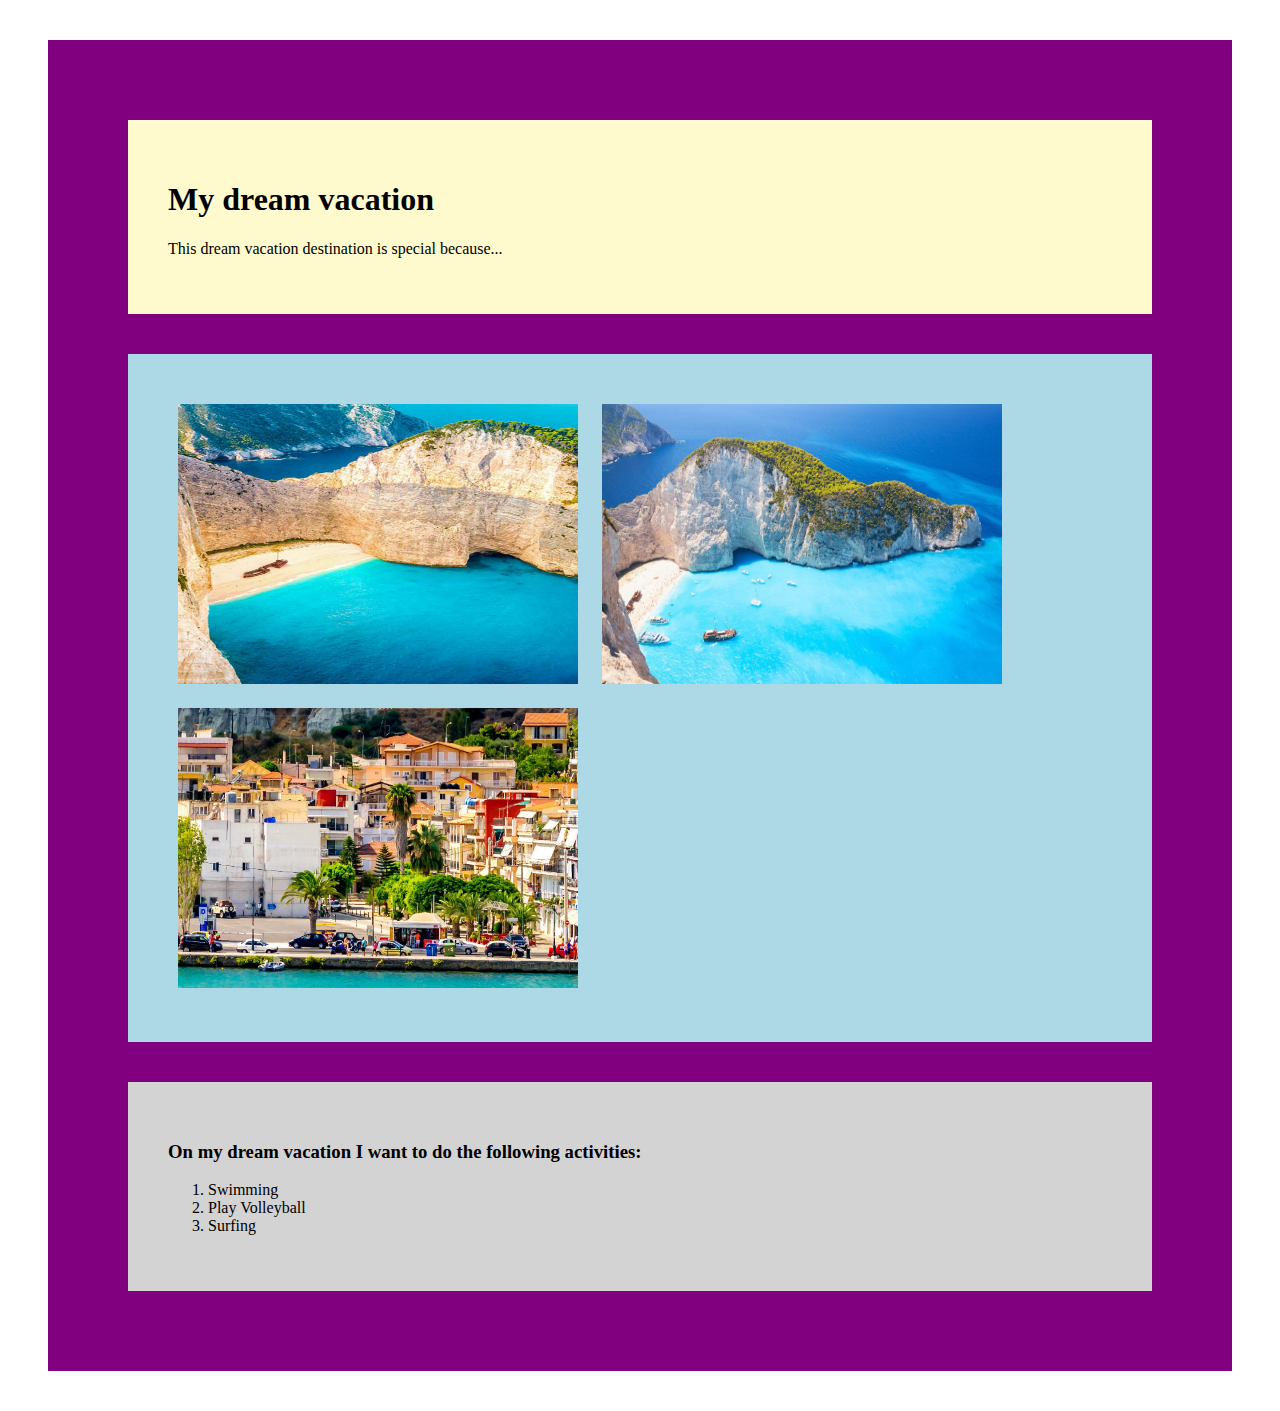
<file: Dream vacation/index.html>
<!DOCTYPE html>
<html lang="en">
<head>
    <meta charset="UTF-8">
    <meta name="viewport" content="width=device-width, initial-scale=1.0">
    <link rel="stylesheet" href="style.css">
    <title>Document</title>
</head>
<body>

    <div class="dream-vacation">
        <div class="description">
            <h1>My dream vacation</h1>
            <p>This dream vacation destination is special because...</p>
        </div>
        <div class="images">
            <img src="img1.webp" alt="Image 1" width="400" height="280">
            <img src="img2.jpg" alt="Image 2" width="400" height="280">
            <img src="img3.jpg" alt="Image 3" width="400" height="280">
        </div>
        <div class="activities">
            <h3>On my dream vacation I want to do the following activities:</h3>
            <ol>
                <li>Swimming</li>
                <li>Play Volleyball</li>
                <li>Surfing</li>
            </ol>
        </div>
    </div>
    
</body>
</html>
</file>
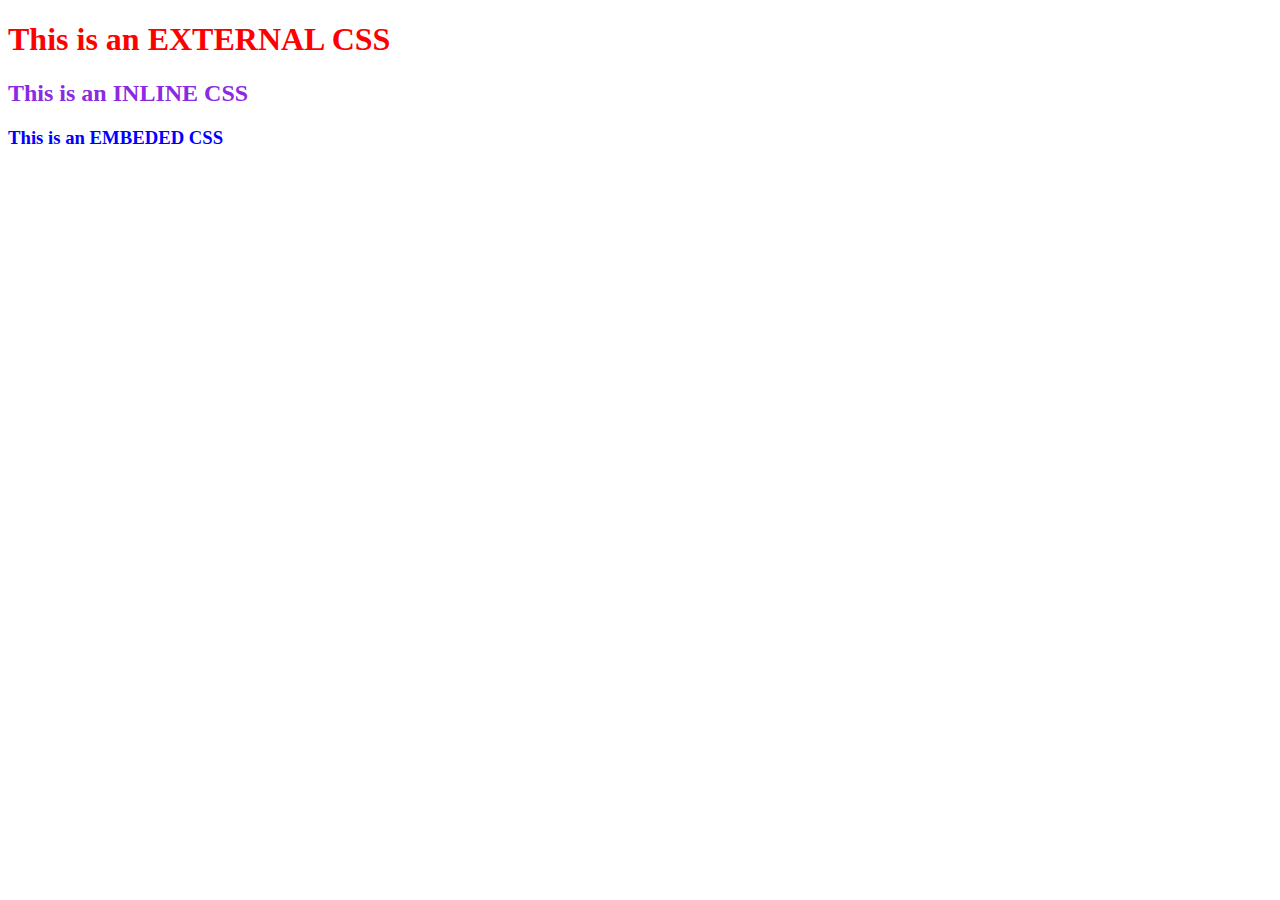
<file: Exercise_4/index.html>
<!DOCTYPE html>
<html lang="en">
<head>
    <meta charset="UTF-8">
    <meta name="viewport" content="width=device-width, initial-scale=1.0">
    <link rel="stylesheet" href="style.css">
    <title>Document</title>

    <style>
        h3 {
            color: blue;
        }
    </style>
</head>
<body>
    <h1>This is an EXTERNAL CSS</h1>
    <h2 style="color:blueviolet;">This is an INLINE CSS</h2>
    <h3>This is an EMBEDED CSS</h3>
</body>
</html>
</file>
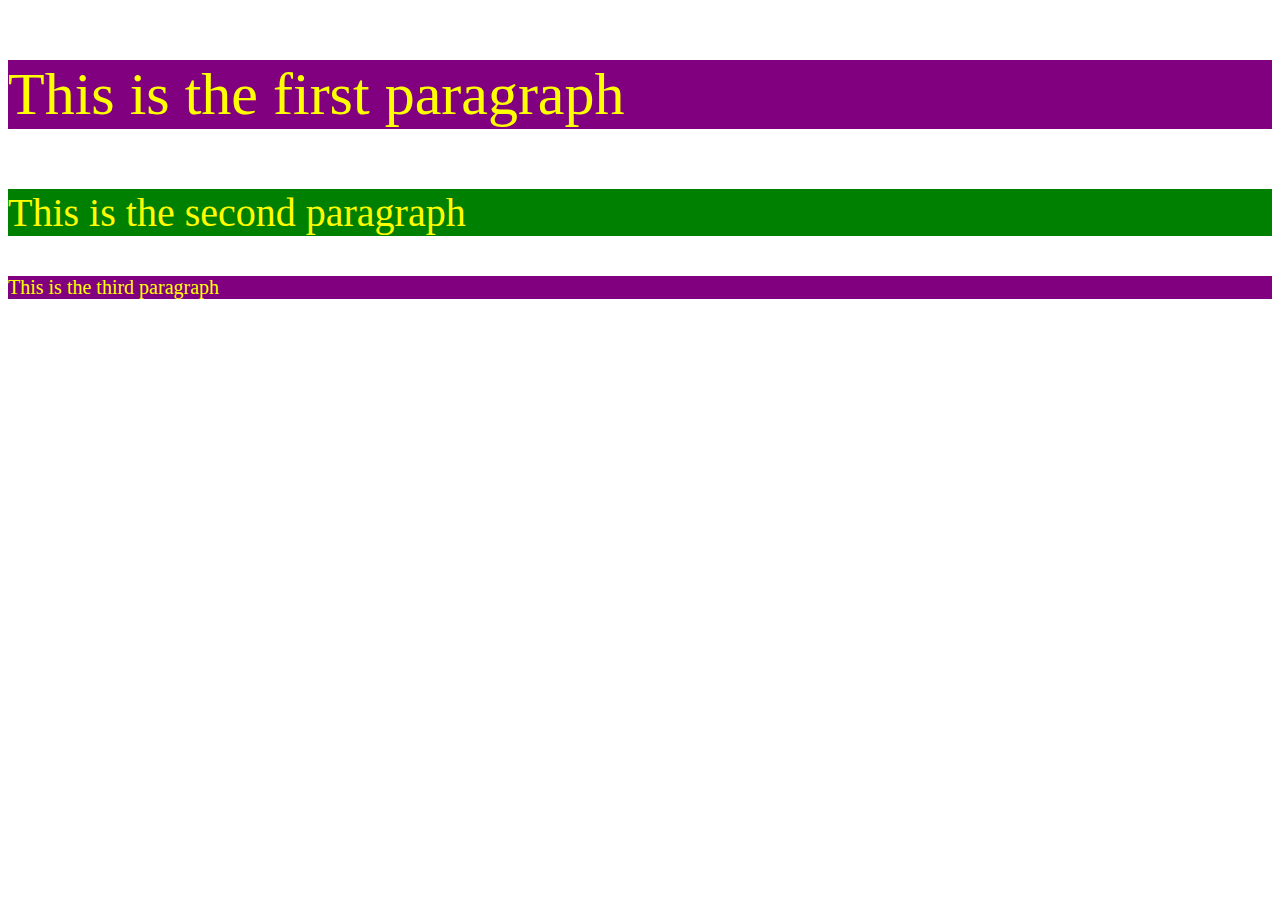
<file: Exercise_5/index.html>
<!DOCTYPE html>
<html lang="en">
<head>
    <meta charset="UTF-8">
    <meta name="viewport" content="width=device-width, initial-scale=1.0">
    <link rel="stylesheet" href="style.css">
    <title>Document</title>
</head>
<body>
    <p class="bg-purple" id="font-1">This is the first paragraph</p>
    <p class="bg-green" id="font-2">This is the second paragraph</p>
    <p class="bg-purple" id="font-3">This is the third paragraph</p>
</body>
</html>
</file>
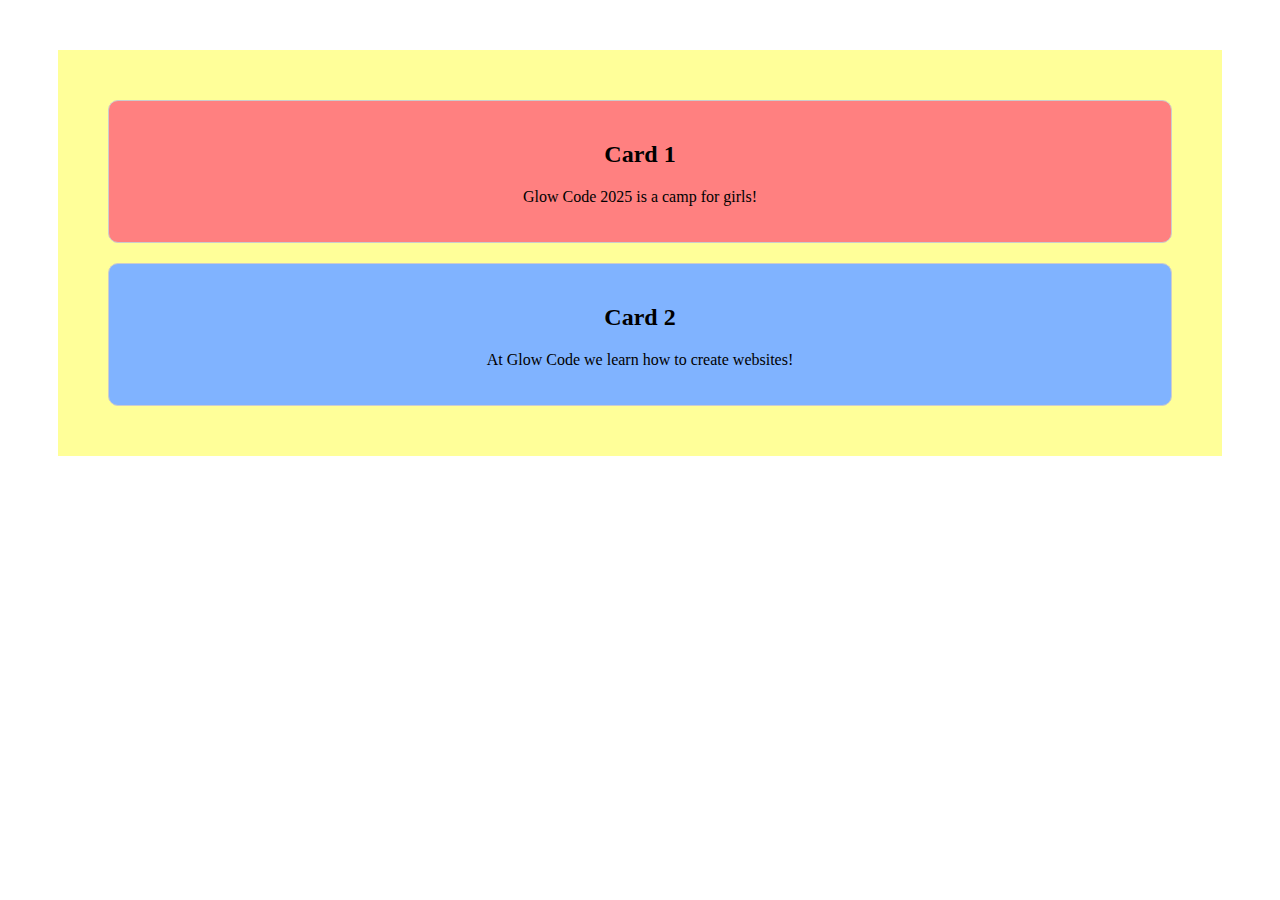
<file: Exercise_6/index.html>
<!DOCTYPE html>
<html lang="en">

<head>
    <meta charset="UTF-8">
    <meta name="viewport" content="width=device-width, initial-scale=1.0">
    <link rel="stylesheet" href="style.css">
    <title>Document</title>
</head>

<body>
    <div class="card-container">
        <div class="card red">
            <h2>Card 1</h2>
            <p>Glow Code 2025 is a camp for girls!</p>
        </div>
        <div class="card blue">
            <h2>Card 2</h2>
            <p>At Glow Code we learn how to create websites!</p>
        </div>
    </div>
</body>

</html>
</file>
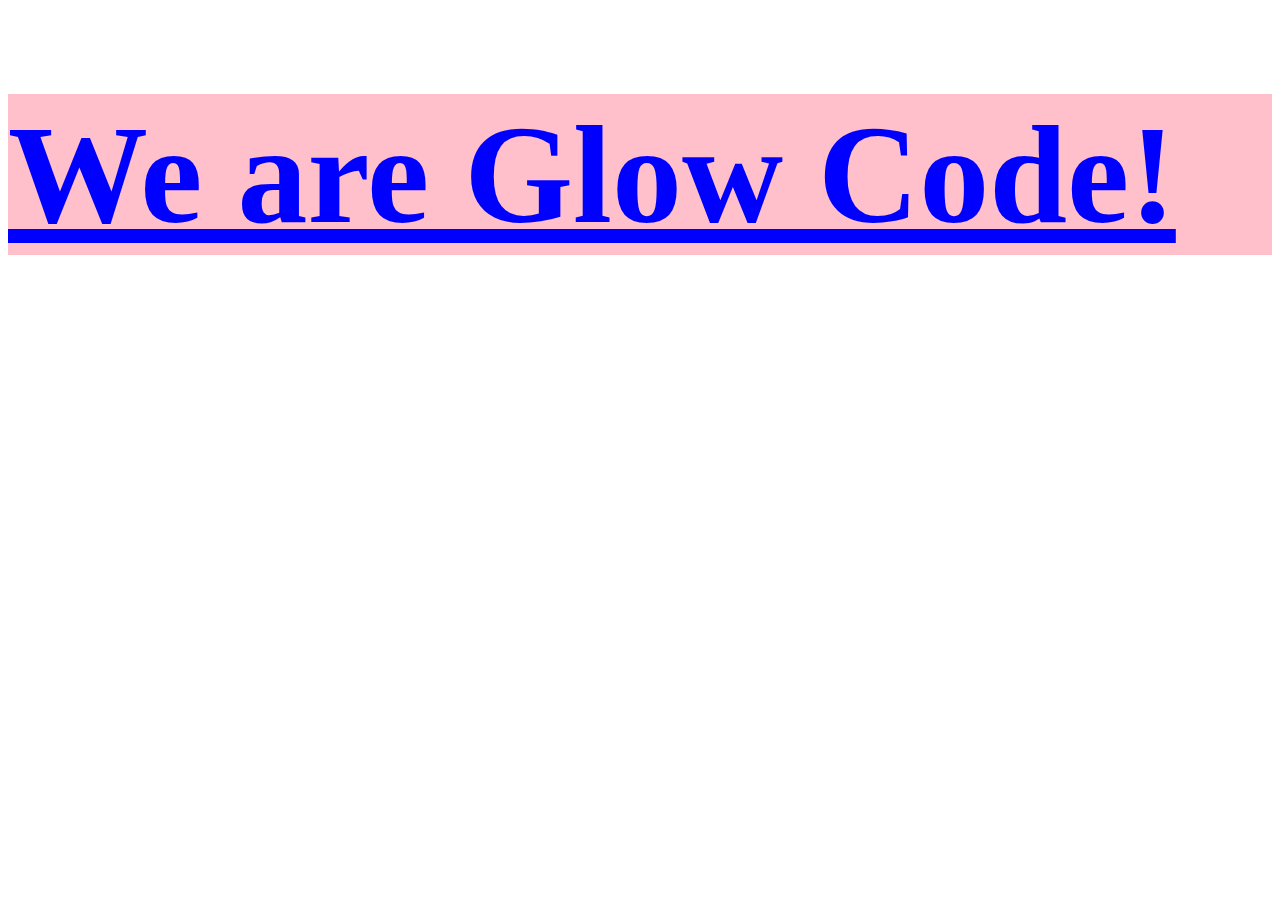
<file: exercise2/exercise2.html>
<!DOCTYPE html>
<html lang="en">
<head>
    <meta charset="UTF-8">
    <meta name="viewport" content="width=device-width, initial-scale=1.0">
    <link rel="stylesheet" href="style2.css">
    <title>Document</title>
</head>
<body>
    <h1>We are Glow Code!</h1>
</body>
</html>
</file>
<file: Dream vacation/style.css>
div {
    padding: 40px;
    margin: 40px;
}

img {
    margin: 10px;
}

.dream-vacation {
    background-color: purple
}

.description {
    background-color: lemonchiffon;
}

.images {
    background-color: lightblue;
}

.activities {
    background-color: lightgrey;
}
</file>
<file: Exercise_4/style.css>
h1 {
    color: red;
}
</file>
<file: Exercise_5/style.css>
p {
    color: yellow;
}

.bg-purple {
    background-color: purple;
}

.bg-green {
    background-color: green;
}

#font-1 {
    font-size: 60px;
}

#font-2 {
    font-size: 40px;
}

#font-3 {
    font-size: 20px;
}
</file>
<file: Exercise_6/style.css>
.card {
    border: 1px solid #ccc;
    padding: 20px;
    margin: 20px;
    border-radius: 10px;
    text-align: center;
}

.red {
    background-color: #ff8080;
}

.blue {
    background-color: #80b3ff;
}

.card-container {
    background-color: #ffff99;
    margin: 50px;
    padding: 30px;
}
</file>
<file: exercise2/style2.css>
h1 {
    color: blue;
    text-decoration: underline;
    font-size: 140px;
    background-color: pink;
}
</file>
